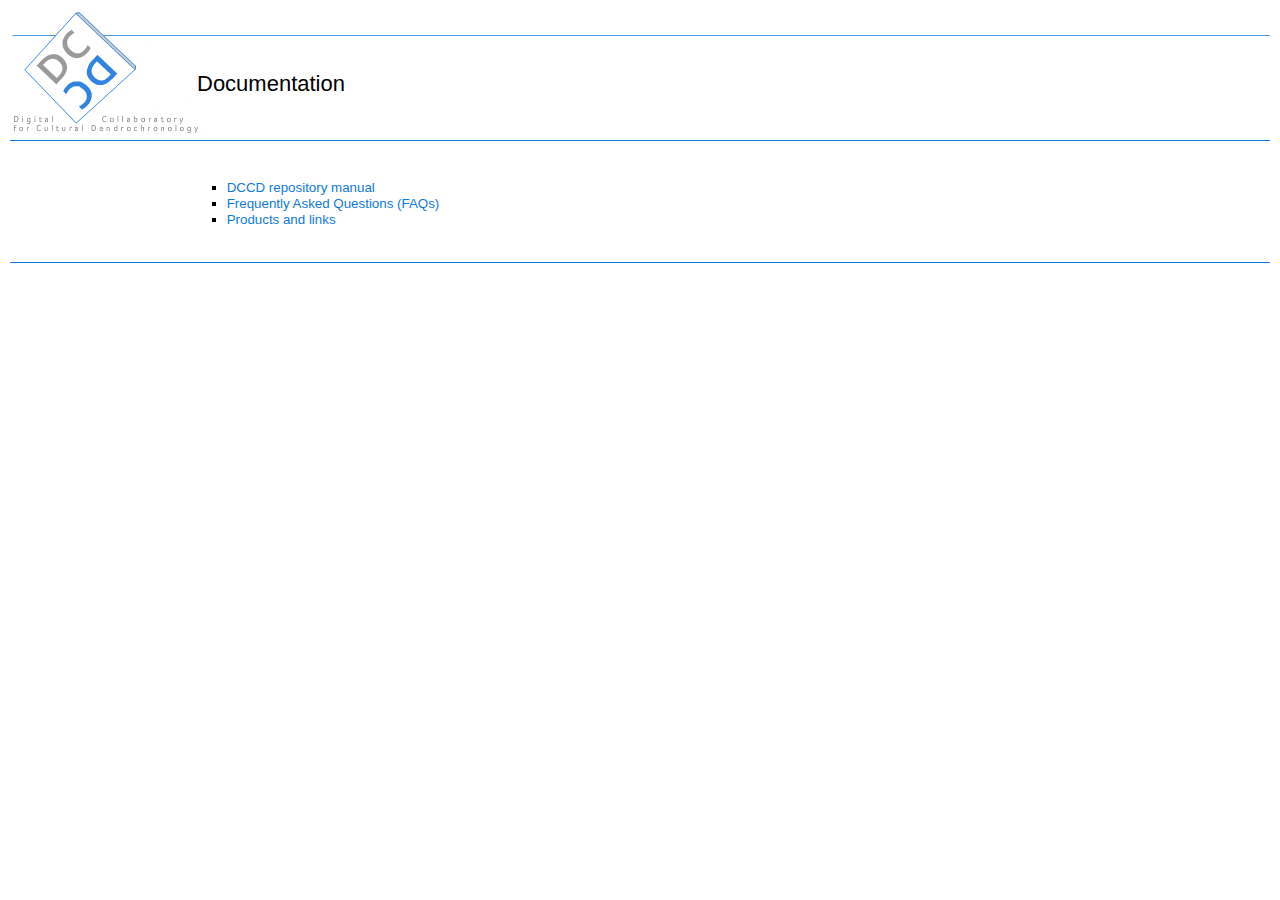
<file: docs/index.html>
<!DOCTYPE html PUBLIC "-//W3C//DTD XHTML 1.0 Strict//EN" "http://www.w3.org/TR/xhtml1/DTD/xhtml1-strict.dtd">
<html xmlns="http://www.w3.org/1999/xhtml"><head>
	<meta http-equiv="Content-Type" content="text/html; charset=UTF-8">
	<link rel="icon" href="./favicon.ico" type="image/x-icon"> 
	<link rel="shortcut icon" href="./favicon.ico" type="image/x-icon">
	<link rel="stylesheet" type="text/css" href="./reset.css">
	<link rel="stylesheet" type="text/css" href="./base.css">
	
	<title>Documentation</title>
	
<script type="text/javascript" id="Kiwip"><!--/*--><![CDATA[/*><!--*/
var _paq = _paq || [];
_paq.push(['trackPageView']);
_paq.push(['enableLinkTracking']);
(function() { var u="//stats.dans.knaw.nl/"; _paq.push(['setTrackerUrl', u+'danstats.php']); _paq.push(['setSiteId', '9']); var d=document, g=d.createElement('script'), s=d.getElementsByTagName('script')[0]; g.type='text/javascript'; g.async=true; g.defer=true; g.src=u+'danstats.js'; s.parentNode.insertBefore(g,s); }
)();
/*-->]]>*/</script>
<noscript><p><img src="https://stats.dans.knaw.nl/danstats.php?idsite=9" style="border:0;" alt="" /></p></noscript>
</head>
<body>
	<div>
	<div id="header">
	
	<table width="100%" class="layout_tight_table">
	  <tbody><tr>
	  <td width="197px;">
        
            <a href="/" title="Home" rel="home">
		        <div id="headerLogo">
		       <!-- maybe put an &nbsp; inside? -->
		        <!-- <img src="images/dccd_logo.png" alt="Home" /> -->
		        </div>
            </a>
        
      </td>
	  <td>
	  	  	<!--  -->
	  	<table  width="100%" class="layout_tight_table">
	  		<tr>
	  		  <td>
	  		        <div class="headerctrl" id="mainBar">
	  		        <!-- normally we have a menu here -->
                    </div>
                    <div style="margin:-10px;">
                    <!-- Title like text here-->
                    <h1>Documentation</h1>
                    </div>
              </td>
            </tr>
        </table>      

	  </td>
	  </tr>
	  </tbody></table>
	</div>
	</div>
	<div id="content">

<div class="infoPageContent">
	<br>
	<p>
	<ul>
	  <li><a href="./Manual_of_the_DCCD_tree-ring_repository.pdf">DCCD repository manual</a></li>
	  <li><a href="./FAQs.html">Frequently Asked Questions (FAQs)</a></li>
	  <li><a href="./Links.html">Products and links</a></li>
	</ul>
	</p>
</div><!-- to center content -->

</div>
	<div>
	<!-- Note: headerctrl is a bad name if we use it in the footer, so we need to refactor -->
	<div id="footer" class="headerctrl">
	</div>
	</div>

</body></html>
</file>
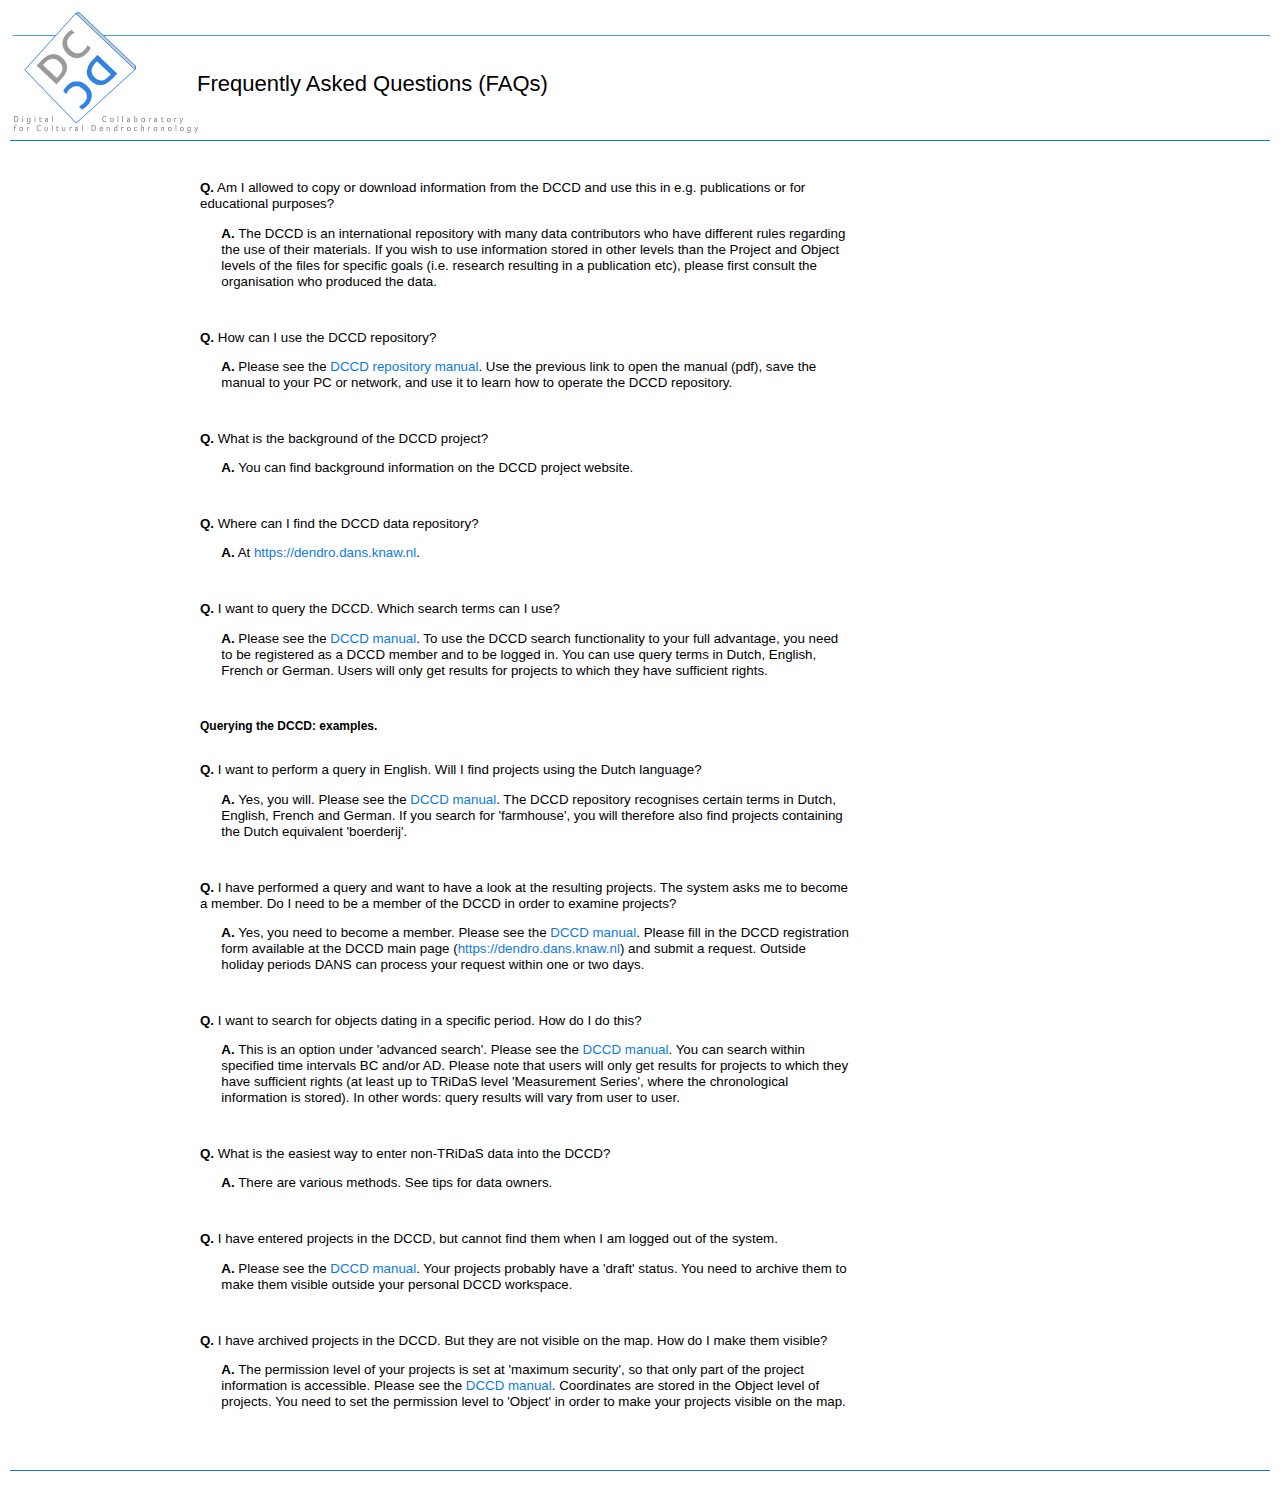
<file: docs/FAQs.html>
<!DOCTYPE html PUBLIC "-//W3C//DTD XHTML 1.0 Strict//EN" "http://www.w3.org/TR/xhtml1/DTD/xhtml1-strict.dtd">
<html xmlns="http://www.w3.org/1999/xhtml"><head>
	<meta http-equiv="Content-Type" content="text/html; charset=UTF-8">
	<link rel="icon" href="./favicon.ico" type="image/x-icon"> 
	<link rel="shortcut icon" href="./favicon.ico" type="image/x-icon">
	<link rel="stylesheet" type="text/css" href="./reset.css">
	<link rel="stylesheet" type="text/css" href="./base.css">
	
	<title>Frequently Asked Questions (FAQs)</title>
	
	<style>
	p.a {
	  padding-bottom: 2em;
	  margin-left: 1.6em;
	}
	</style>
<script type="text/javascript" id="Kiwip"><!--/*--><![CDATA[/*><!--*/
var _paq = _paq || [];
_paq.push(['trackPageView']);
_paq.push(['enableLinkTracking']);
(function() { var u="//stats.dans.knaw.nl/"; _paq.push(['setTrackerUrl', u+'danstats.php']); _paq.push(['setSiteId', '9']); var d=document, g=d.createElement('script'), s=d.getElementsByTagName('script')[0]; g.type='text/javascript'; g.async=true; g.defer=true; g.src=u+'danstats.js'; s.parentNode.insertBefore(g,s); }
)();
/*-->]]>*/</script>
<noscript><p><img src="https://stats.dans.knaw.nl/danstats.php?idsite=9" style="border:0;" alt="" /></p></noscript>
</head>
<body>
	<div>
	<div id="header">
	
	<table width="100%" class="layout_tight_table">
	  <tbody><tr>
	  <td width="197px;">
        
            <a href="/" title="Home" rel="home">
		        <div id="headerLogo">
		       <!-- maybe put an &nbsp; inside? -->
		        <!-- <img src="images/dccd_logo.png" alt="Home" /> -->
		        </div>
            </a>
        
      </td>
	  <td>
	  	  	<!--  -->
	  	<table  width="100%" class="layout_tight_table">
	  		<tr>
	  		  <td>
	  		        <div class="headerctrl" id="mainBar">
	  		        <!-- normally we have a menu here -->
                    </div>
                    <div style="margin:-10px;">
                    <!-- Title like text here-->
                    <h1>Frequently Asked Questions (FAQs)</h1>
                    </div>
              </td>
            </tr>
        </table>      

	  </td>
	  </tr>
	  </tbody></table>
	</div>
	</div>
	<div id="content">

<div class="infoPageContent">
	<br>

<!-- 
<p class="q">
<strong>Q.</strong> How many data are inside the DCCD?
</p>
<p class="a">
<strong>A.</strong> An overview of the content of the DCCD in May 2015 is available here. 
</p>
 -->

<p class="q">
<strong>Q.</strong> Am I allowed to copy or download information from the DCCD and use this in e.g. publications or for educational purposes?
</p>
<p class="a">
<strong>A.</strong> The DCCD is an international repository with many data contributors who have different rules regarding the use of their materials. If you wish to use information stored in other levels than the Project and Object levels of the files for specific goals (i.e. research resulting in a publication etc), please first consult the organisation who produced the data. 
</p>

<p class="q">
<strong>Q.</strong> How can I use the DCCD repository?
</p>
<p class="a">
<strong>A.</strong> Please see the <a href="./Manual_of_the_DCCD_tree-ring_repository.pdf">DCCD repository manual</a>. Use the previous link to open the manual (pdf), save the manual to your PC or network, and use it to learn how to operate the DCCD repository.
</p>


<p class="q">
<strong>Q.</strong> What is the background of the DCCD project?
</p>
<p class="a">
<strong>A.</strong> You can find background information on the DCCD project website.
</p>

 

<p class="q">
<strong>Q.</strong> Where can I find the DCCD data repository?
</p>
<p class="a">
<strong>A.</strong> At <a href="https://dendro.dans.knaw.nl">https://dendro.dans.knaw.nl</a>.
</p>

  

<p class="q">
<strong>Q.</strong> I want to query the DCCD. Which search terms can I use?
</p>
<p class="a">
<strong>A.</strong> Please see the <a href="./Manual_of_the_DCCD_tree-ring_repository.pdf">DCCD manual</a>. To use the DCCD search functionality to your full advantage, you need to be registered as a DCCD member and to be logged in. You can use query terms in Dutch, English, French or German. Users will only get results for projects to which they have sufficient rights.
</p>


<h2>Querying the DCCD: examples.</h2>
<br/> 

<p class="q">
<strong>Q.</strong> I want to perform a query in English. Will I find projects using the Dutch language?
</p>
<p class="a">
<strong>A.</strong> Yes, you will. Please see the <a href="./Manual_of_the_DCCD_tree-ring_repository.pdf">DCCD manual</a>. The DCCD repository recognises certain terms in Dutch, English, French and German. If you search for 'farmhouse', you will therefore also find projects containing the Dutch equivalent 'boerderij'.
</p>

 

<p class="q">
<strong>Q.</strong> I have performed a query and want to have a look at the resulting projects. The system asks me to become a member. Do I need to be a member of the DCCD in order to examine projects?
</p>
<p class="a">
<strong>A.</strong> Yes, you need to become a member. Please see the <a href="./Manual_of_the_DCCD_tree-ring_repository.pdf">DCCD manual</a>. Please fill in the DCCD registration form available at the DCCD main page (<a href="https://dendro.dans.knaw.nl">https://dendro.dans.knaw.nl</a>) and submit a request. Outside holiday periods DANS can process your request within one or two days.  
</p>

 

<p class="q">
<strong>Q.</strong> I want to search for objects dating in a specific period. How do I do this?
</p>
<p class="a">
<strong>A.</strong> This is an option under 'advanced search'. Please see the <a href="./Manual_of_the_DCCD_tree-ring_repository.pdf">DCCD manual</a>. You can search within specified time intervals BC and/or AD. Please note that users will only get results for projects to which they have sufficient rights (at least up to TRiDaS level 'Measurement Series', where the chronological information is stored). In other words: query results will vary from user to user.
</p>

 

<p class="q">
<strong>Q.</strong> What is the easiest way to enter non-TRiDaS data into the DCCD?
</p>
<p class="a">
<strong>A.</strong> There are various methods. See tips for data owners.
</p>

 

<p class="q">
<strong>Q.</strong> I have entered projects in the DCCD, but cannot find them when I am logged out of the system.
</p>
<p class="a">
<strong>A.</strong> Please see the <a href="./Manual_of_the_DCCD_tree-ring_repository.pdf">DCCD manual</a>. Your projects probably have a 'draft' status. You need to archive them to make them visible outside your personal DCCD workspace.
</p>

 

<p class="q">
<strong>Q.</strong> I have archived projects in the DCCD. But they are not visible on the map. How do I make them visible?
</p>
<p class="a">
<strong>A.</strong> The permission level of your projects is set at 'maximum security', so that only part of the project information is accessible. Please see the <a href="./Manual_of_the_DCCD_tree-ring_repository.pdf">DCCD manual</a>. Coordinates are stored in the Object level of projects. You need to set the permission level to 'Object' in order to make your projects visible on the map.
</p>



</div><!-- to center content -->

</div>
	<div>
	<!-- Note: headerctrl is a bad name if we use it in the footer, so we need to refactor -->
	<div id="footer" class="headerctrl">
	</div>
	</div>

</body></html>
</file>
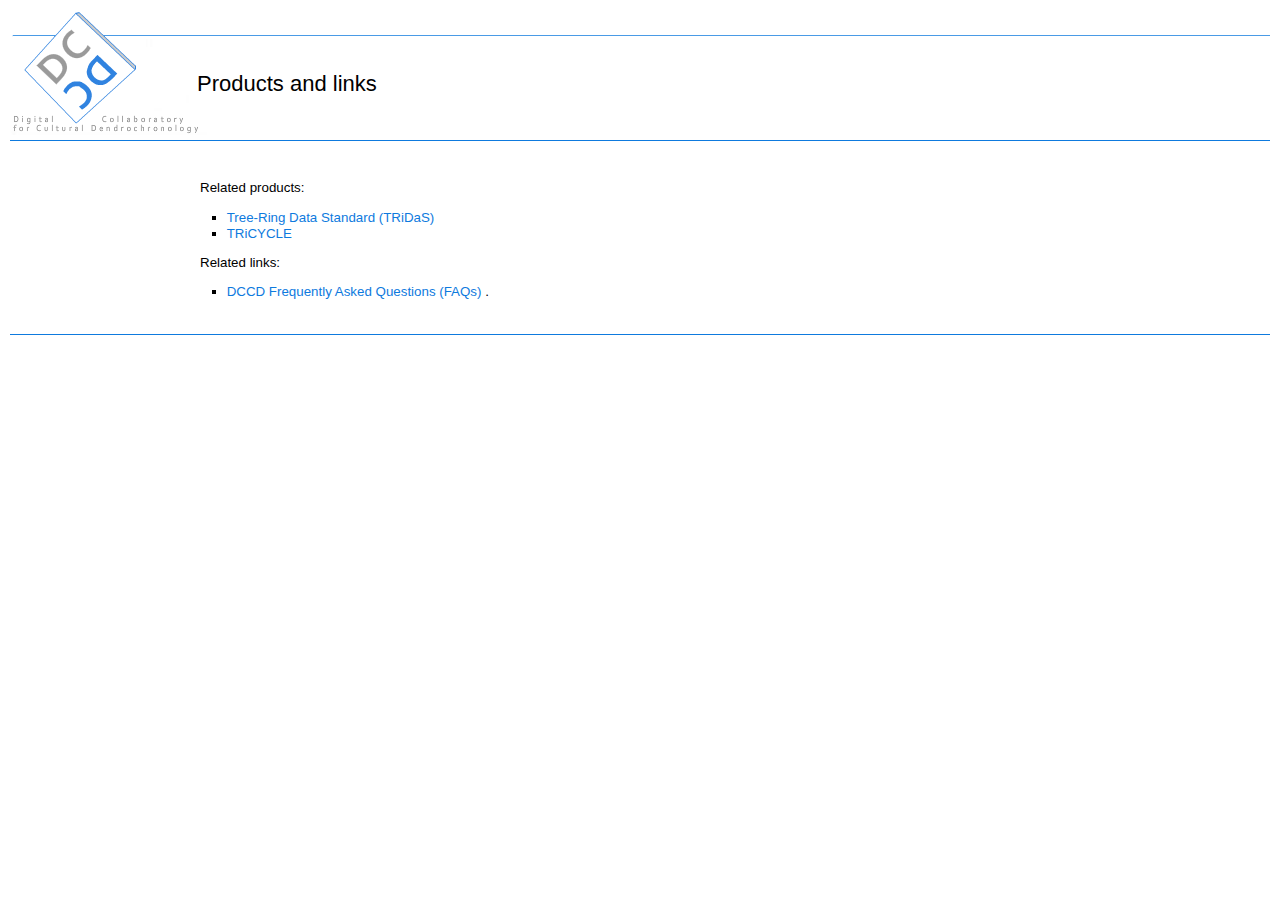
<file: docs/Links.html>
<!DOCTYPE html PUBLIC "-//W3C//DTD XHTML 1.0 Strict//EN" "http://www.w3.org/TR/xhtml1/DTD/xhtml1-strict.dtd">
<html xmlns="http://www.w3.org/1999/xhtml"><head>
	<meta http-equiv="Content-Type" content="text/html; charset=UTF-8">
	<link rel="icon" href="./favicon.ico" type="image/x-icon"> 
	<link rel="shortcut icon" href="./favicon.ico" type="image/x-icon">
	<link rel="stylesheet" type="text/css" href="./reset.css">
	<link rel="stylesheet" type="text/css" href="./base.css">
	
	<title>Products and links</title>
	
	<style>
	p.a {
	  padding-bottom: 2em;
	  margin-left: 1.6em;
	}
	</style>
<script type="text/javascript" id="Kiwip"><!--/*--><![CDATA[/*><!--*/
var _paq = _paq || [];
_paq.push(['trackPageView']);
_paq.push(['enableLinkTracking']);
(function() { var u="//stats.dans.knaw.nl/"; _paq.push(['setTrackerUrl', u+'danstats.php']); _paq.push(['setSiteId', '9']); var d=document, g=d.createElement('script'), s=d.getElementsByTagName('script')[0]; g.type='text/javascript'; g.async=true; g.defer=true; g.src=u+'danstats.js'; s.parentNode.insertBefore(g,s); }
)();
/*-->]]>*/</script>
<noscript><p><img src="https://stats.dans.knaw.nl/danstats.php?idsite=9" style="border:0;" alt="" /></p></noscript>
</head>
<body>
	<div>
	<div id="header">
	
	<table width="100%" class="layout_tight_table">
	  <tbody><tr>
	  <td width="197px;">
        
            <a href="/" title="Home" rel="home">
		        <div id="headerLogo">
		       <!-- maybe put an &nbsp; inside? -->
		        <!-- <img src="images/dccd_logo.png" alt="Home" /> -->
		        </div>
            </a>
        
      </td>
	  <td>
	  	  	<!--  -->
	  	<table  width="100%" class="layout_tight_table">
	  		<tr>
	  		  <td>
	  		        <div class="headerctrl" id="mainBar">
	  		        <!-- normally we have a menu here -->
                    </div>
                    <div style="margin:-10px;">
                    <!-- Title like text here-->
                    <h1>Products and links</h1>
                    </div>
              </td>
            </tr>
        </table>      

	  </td>
	  </tr>
	  </tbody></table>
	</div>
	</div>
	<div id="content">

<div class="infoPageContent">
	<br>

<p>
Related products:
<ul>
	<li><a href="http://www.tridas.org/download.php">Tree-Ring Data Standard (TRiDaS)</a></li>
	<li>
		<a href="http://www.tridas.org/tricycle">
			TRiCYCLE
		</a>
	</li>
<!-- 	
	<li>
		<a href="https://vkc.uu.nl/vkc/dendrochronology/research/ProjectsWiki/DCCD%20Products%20TRiDaBASE.aspx">
			TRiDaBASE
		</a>
	</li>
 -->	
</ul>
</p>

<p>
Related links:
<ul>
<!-- 
	<li>
		<a href="https://vkc.uu.nl/vkc/dendrochronology/Pages/Default.aspx">
			Dendrochronology: Digital Collaboration Platform
		</a>
	</li>
 -->
	<li>
	 	<a href="/docs/FAQs.html">
			DCCD Frequently Asked Questions (FAQs)
		</a>.
	</li>
</ul>
</p>


</div><!-- to center content -->

</div>
	<div>
	<!-- Note: headerctrl is a bad name if we use it in the footer, so we need to refactor -->
	<div id="footer" class="headerctrl">
	</div>
	</div>

</body></html>
</file>
<file: docs/base.css>
/*---------------------------------------------------*/
/*-------------- main CSS settings ------------------*/
/*---------------------------------------------------*/
html,body,div,span,applet,object,iframe,
h1,h2,h3,h4,h5,h6,p,blockquote,pre,a,abbr,acronym,
address,big,cite,code,del,dfn,em,font,img,ins,kbd,
q,s,samp,small,strike,strong,sub,sup,tt,var,dl,dt,dd,
ol,ul,li,fieldset,form,label,legend,table,caption,tbody,
tfoot,thead,tr,th,td {
	font-family: Verdana, Helvetica, Arial, sans-serif;
}

html {
	height: 100%; /* this is an IE 6 bugfix */
	width: 100%; /* this is an IE 6 bugfix */
}

body {
	font-size: 10pt;
	line-height: 1.2;
	
	/* pboon: fix some problems with content sticking out 
	and also wrapping content (like tabs) when the screen width is made to small */
	min-width: 800px; /* TODO maybe need IE fix ! */
}

h1 {
	font-size: 22px;
	/*font-style: italic;
	/* pboon: black is to dark here */
	/*color: #404040;*/
	padding-bottom: 0.5em;
	padding-top: 0.5em;
	margin-bottom: 1em;
}

h2 {
	font-size: 12px;
	font-weight: bold;
	color: black;
}

h3 {
	font-size: 11px;;
	font-weight: bold;
	color: black;
}

a:hover {
	text-decoration: underline;
}

td {
	vertical-align: top;
	border-width: 1px;
	padding: 3px;
	border-style: solid;
	border-color: gray;
	background-color: white;
}

th {
	font-size: 11px;;
	font-weight: bold;
	color: black;
	
	white-space: nowrap;
	border-width: 1px;
	padding: 3px;
	border-style: solid;
	border-color: gray;
	background-color: #f3f5f6;
}

a { /* color:#00AAD3; */
	/* pboon: almost cyan is a bit to primary/hard and light*/
	color: #0E7ADE;
	text-decoration: none;
}

a:hover {
	text-decoration: underline;
}

a:visited {
	/*text-decoration: none;*/
}

a.imgLink {
	text-decoration: none;
}

a img {
	border: 0px;
}

p,ul,ol,dl,pre,fieldset,blockquote {
	margin-bottom: 1em;
	margin-left: 0;
	margin-right: 0;
	margin-top: 1em;
}

ul,ol {
	margin: 0;
	padding-left: 2em;
}

ul {
	list-style-type: square;
}

strong {
	font-weight: bold;
}

/* pboon: for two collumn layouts */
.left {
	 	float: left;
} 
.right {
	 	float: right;
} 
.clear { clear: both; }

/*---------------------------------------------------*/
/*-------------- for use in each DCCD page  ---------*/
/*---------------------------------------------------*/
.required {
	/*color: red; */
	color: #0E7ADE; /* dccd blue */
}

.error {
	color: #9E0B0E;
}

.table_standard,.table_standard td {
	padding: 0.3em 0.3em 0.3em 0.3em;
}

/*---------------------------------------------------*/
/*------------------ forms  -------------------------*/
/*---------------------------------------------------*/
input.standard {
	width: 120px;
}

textarea,input {
	
}

textarea.readonly,input.readonly {
	background-color: transparent;
	border: 0;
	color: #575756;
}

.radio input {
	display: block;
	float: left;
}

.radio label {
	display: block;
	margin-left: 30px;
}

/*---------------------------------------------------*/
/*------- panel and sub-(sub-sub-)panels styles  ----*/
/*---------------------------------------------------*/
.panel {
	background-color: #f3f5f6;
	border: 1px solid #f3f5f6;
	padding-top: 1em;
	padding-bottom: 1em;
	padding-left: 7px;
}

.panel td {
	padding: 0.3em 0.8em 0.3em 0.3em;
}

.panel h1 {
	font-size: 12px;
	color: black;

	font-weight: bold;
	
	/* font-style: italic; */

		background: transparent;
	display: block;
	margin-left: -7px;
	margin-right: 0px;
	padding-left: 7px;
	padding-bottom: 0em;
	padding-top: 0em;
	margin-bottom: 0em;
}

.panel a,.panel td a { /* color:#9E0B0E; */
	/* pboon: one color, not both red and blue for links */
	
}

/* sub panel */
.panel .panel {
	background-color: #f3f5f6;
	border: 1px solid #f3f5f6;
	padding-top: 1em;
	padding-bottom: 1em;
	/* padding-left: 5px; */ /* pboon: default looks better */
	margin-left: 7px;
	margin-right: 7px;
}

.panel .panel h1 {
	font-size: 120%;
	/* pboon: black is to dark here */
	color: #404040;
}

.panel .panel h2,.panel .panel h3 {
	font-size: 110%;
	/* pboon: black is to dark here */
	color: #404040;
}

.panel .panel td {
	padding: 0.3em 0.8em 0.3em 0.3em;
}

.panel .panel a,.panel .panel td a { /* color: #9E0B0E; */
	/* pboon: one color, not both red and blue for links */
	
}

/*---------------------------------------------------*/
/*------------- main page layout --------------------*/
/*---------------------------------------------------*/
#header {
	margin: 10px 10px 0px 10px;
	/*padding: 10px 10px 0px 10px;*/
	
	/*border: solid #999 1px;*/
	/*background-image: url('../images/dccd-banner.png');*/
	/*background-repeat: no-repeat;*/
}

#content {
	margin: 0px 10px 10px 10px;
	padding: 10px;
	border-top: solid #0E7ADE 1px;
}

#footer {
	margin: 10px;
	padding: 10px;
	border-top: solid #0E7ADE 1px;

	color: #767676;
}

#footer #dccdVersion {
	float: right;
	position: relative;
	text-align: right;
}
	
.headerctrl {
/*	background-image: url('../images/transp-white.gif'); */
}

#headerLogo {
	display:block;
	border:0px;
	padding:0;
	margin:0;
	width:197px;
	height:130px;
	background-position:top left;
	background-image: url('./dccd_logo.png');
	background-repeat: no-repeat;
	border-style: none;
	border-color: transparent;
	border-width: 0px;
}

.displayName {
	color:#0E7ADE;
}

.headerctrl a {
	color:#535353;
	line-height:1.5;
}
.headerctrl a:hover {
	/*background-color:#f2d9e7;*/
	text-decoration: underline;
	color:black;
}

/* unlike the links in headerctrl */
.advancedSearchLink:hover {
	text-decoration: underline;
}

#header .searchPanel input[type=text] {
	width: 300px;
}
.searchPanel {
	white-space: nowrap;
}

#mainBar {
	/*border-bottom: solid 1px #0E7ADE;*/
	height: 60px; /* push down the search below */
	
	background-position:top left;
	background-image: url('./blueline.png');
	background-repeat: repeat-x;
}

.infoPageContent {
	width:650px;
	margin-left:180px;
	margin-right:auto;
}

/* visural-wicket drpdown control*/
#content span.visural_dropdown_border {
	border:1px solid darkgrey;
}
#content div.visural_dropdown {
	border:1px solid darkgrey;
}

/*---------------------------------------------------*/
/*-------------- feedbackPanel  ---------------------*/
/*---------------------------------------------------*/

.feedback ul {
}

#commonFeedbackPanel {
	border: 1px solid #DDDDDD;
	padding-top: 0.5em;
	padding-bottom: 0.5em;
	margin-bottom: 1em;
	font-size: 100%;
}

#commonFeedbackPanel ul {
	margin-left: 15px;
}

.feedback li {
	list-style-type:none;
}

span.feedbackPanelERROR {
	color: red;
}

li.feedbackPanelERROR {
    list-style-image: url(../images/messages/error.gif);
	list-style-type:square;
}

span.feedbackPanelINFO {
	color: green;
}

li.feedbackPanelINFO {
    list-style-image: url(../images/messages/info.gif);
	list-style-type:square;
}

span.feedbackPanelWARNING {
	color: black;
}

li.feedbackPanelWARNING {
    list-style-image: url(../images/messages/warning.gif);
	list-style-type:square;
}

span.feedbackPanelFATAL {
	color: red;
}

li.feedbackPanelFATAL {
    list-style-image: url(../images/messages/fatal.gif);
	list-style-type:square;
}

span.feedbackPanelUNDEFINED {
}

li.feedbackPanelUNDEFINED {
}

span.feedbackPanelDEBUG {
}

li.feedbackPanelDEBUG {
}

/*---------------------------------------------------*/
/*----------------------BUTTONS----------------------*/
/*---------------------------------------------------*/

.button {
	background: #C0C0C0 url(../images/button_shine2.jpg) repeat-x 0 0;
	color: #000000;
	border-color: gray;
	border-style: solid;
	border-width: 1px;
	margin: 0;
	padding: 1px 6px;
	font-size: 11px;
	line-height: 11px;
	text-decoration: none;
	white-space: nowrap;
	
	/* Round corners */
	border-radius: 3px;
	-moz-border-radius: 3px;
	-webkit-border-radius: 3px;
}

.button[disabled],.button_disabled {
	background: #D0D0D0 url(../images/button_shine_disabled2.jpg) repeat-x 0 0;
	color: #606060;
	border-color: #909090;
	text-decoration: none;
	border-style: solid;
	border-width: 1px;
	margin: 0;
	padding: 1px 6px;
	font-size: 11px;
	line-height: 11px;
	text-decoration: none;
	white-space: nowrap;
	/* Round corners */
	-moz-border-radius: 3px;
	-webkit-border-radius: 3px;
	border-radius: 3px;
}

.button:hover {
	background: lightblue url(../images/button_shine_hover2.jpg) repeat-x 0 0;
	border-color: #8080FF;
	text-decoration: none;
}

.button[disabled]:hover,.button_disabled:hover {
	background: #D0D0D0 url(../images/button_shine_disabled2.jpg) repeat-x 0 0;
	color: #606060;
	border-color: #909090;
	cursor: default;
	text-decoration: none;
}


/*---------------------------------------------------*/
/*-------------------TREE----------------------------*/
/*---------------------------------------------------*/

/* Fixed problem with the Wicket Tree,
because it's using the table properties set above! */
.my-tree table {
	border-style: none;
	border-color: transparent;
	border-width: 0px;
}

.my-tree table td {
	border-style: none;
	border-color: transparent;
	border-width: 0px;
}

/*
.my-tree table th {
	border-style: none;
	border-color: transparent;
	border-width: 0px;
}
*/

.my-tree {
	min-width: 16em;
}

/*---------------------------------------------------*/
/*-----------more tables and lists-------------------*/
/*---------------------------------------------------*/

/* slightly improved, specific for the projectinfo */
#projectinfo table {
	border-collapse: collapse;
}

#projectinfo table th {
	text-align: left;
	vertical-align: text-top;
}

#projectinfo table td {
	vertical-align: text-top;
}

/* projects_table also, maybe make class for it */
#projects_table {
	border-collapse: collapse;
}

#projects_table th {
	text-align: left;
	vertical-align: text-top;
}

#projects_table td {
	vertical-align: text-top;
}

/* generic data tabel */
#dendro_infotable {
	border-collapse: collapse;
}

#dendro_infotable th {
	text-align: left;
	vertical-align: top;
}

#dendro_infotable td {
	vertical-align: top;
}

#dendro_infotable table {
	border-collapse: collapse;
	/* border: solid 1px grey; */
	width: 100%; /* NEW expand to full width! */
}

/*  class for lists in a table, should replace projects_table */
.list_table {
	border-collapse: collapse;
}

.list_table th {
	text-align: left;
	vertical-align: text-top;
}

.list_table td {
	vertical-align: text-top;
	/* pboon */
	border: solid 1px grey;
}

/* results_table */
#results_table {
	border-collapse: collapse;
	border-width: 0px;
}

#results_table th {
	text-align: left;
	vertical-align: text-top;
}

#results_table td {
	vertical-align: text-top;
}

/* dendro_table  as class*/
.dendro_table {
	border-collapse: collapse;
	border-width: 1px;
	border-style: solid;
	border-color: gray;
}

.dendro_table th {
	text-align: left;
	vertical-align: text-top;
	border-width: 1px;
	border-style: solid;
	border-color: gray;
}

.dendro_table td {
	vertical-align: text-top;
	border-width: 1px;
	border-style: solid;
	border-color: gray;
}

.layout_table {
	border-style: none;
	border-color: transparent;
	border-width: 0px;
	background-color: transparent;
}

.layout_table td {
	border-style: none;
	border-color: transparent;
	border-width: 0px;
	background-color: transparent;
}

.layout_tight_table {
	border-style: none;
	border-color: transparent;
	border-width: 0px;
	background-color: transparent;
	
	padding:0px;
	margin:0px;

	/* needed to remove unwanted spacing in IE6 & 7 */
	border-collapse: collapse;
	/*
	border-spacing: 0px;
	cellpadding: 0px;
	cellspacing: 0px;
	*/
}

.layout_tight_table td {
	border-style: none;
	border-color: transparent;
	border-width: 0px;
	background-color: transparent;

	padding:0px;
	margin:0px;
}

/* Upload Files */
.combined_upload_warnings {
	margin-top: 5px;
	padding: 3px;
	/*
    border-width: 1px;
    border-style: solid;
    border-color: gray;
    */
}

.advancedSearchInput {
	background-color: #f3f5f6;
	padding: 10px;
}

.advancedSearchFieldsTable {
	margin-top: 0.5em;
	margin-right: 1.5em;
	background-color: transparent;
/*
	border-width: 1px;
	border-style: solid;
	border-color: gray;
*/	
}

.advancedSearchFieldsTable td {
	background-color: transparent;
}

.advancedSearchFieldsTable th {
	background-color: transparent;
}

/* permission settings */
aboutLevelsMessage em {
	text-decoration: underline;
}

/* used for displaying xml source code, has inner pre element */
.xml_source {
	width: 40em;
	height: 10em;
	overflow: scroll;
}
</file>
